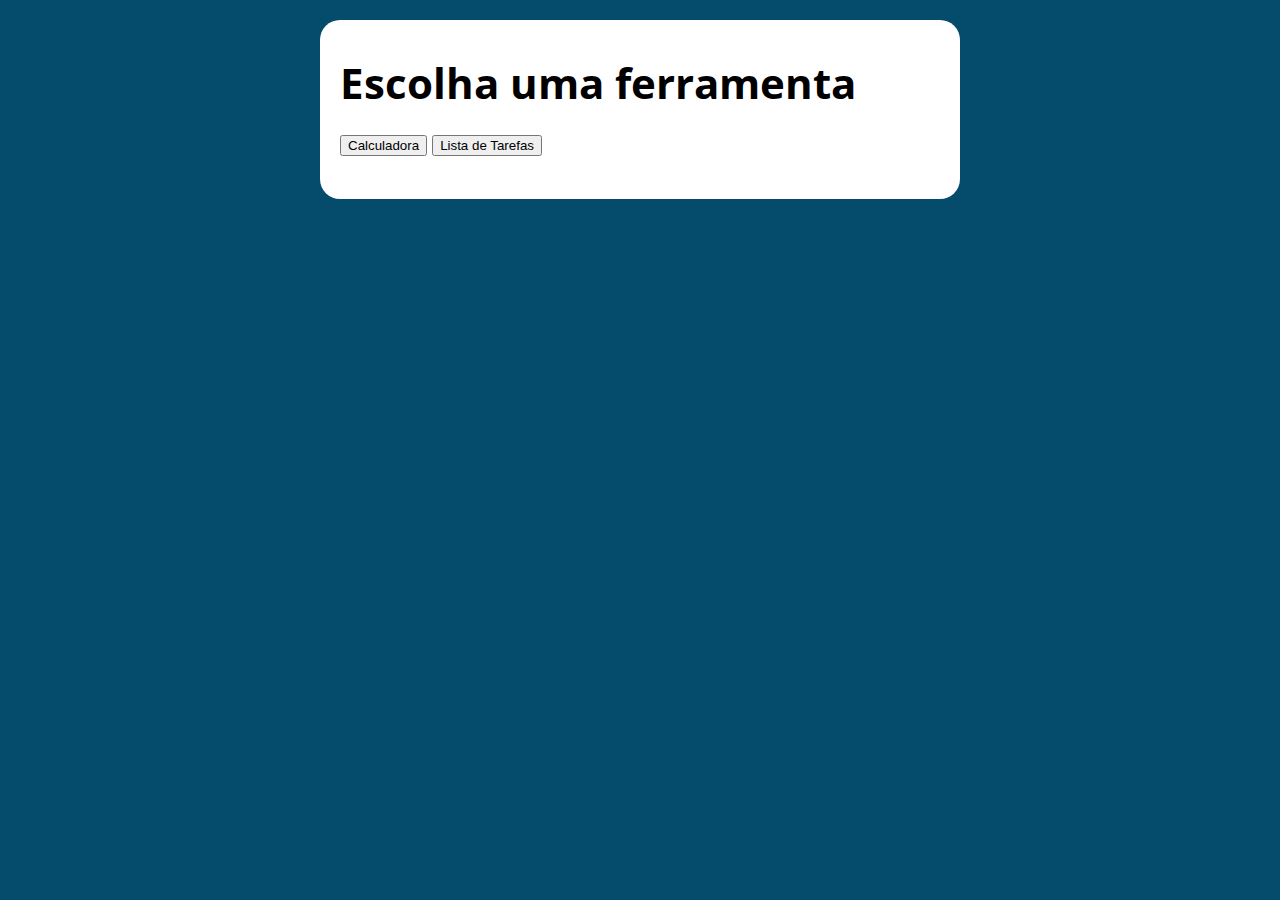
<file: assets/projetos/Calculadora e Lista de tarefas/index.html>
<!DOCTYPE html>
<html lang="pt-BR">

<head>
    <meta charset="UTF-8">
    <meta name="viewport" content="width=device-width, initial-scale=1.0">
    <title>Modelo</title>
    <link rel='stylesheet' href="css/style.css">
    </link:rel>
</head>

<body>
    <section class="container" id="container">
        <p>
        <h1 class="titulo" id='titulo'>Escolha uma ferramenta</h1>

        <abbr title="Criar uma calculadora ">
            <input type="button" value="Calculadora" id="calculator" class="calculator"></abbr>

        <abbr title="Criar uma lista de tarefas ">
            <input type="button" value="Lista de Tarefas" id="taskList" class="taskList"></abbr>
        
        <section class="Approach" id="Approach"></section></p>


    </section>

    <script id="scriptInicial"></script>

    <script>

        const script = document.getElementById('scriptInicial')


        document.addEventListener('click', function (e) {
            let elemento = e.target
            console.log(elemento)

             if (elemento.id === 'calculator') {
                script.removeAttribute('src')
                script.setAttribute('src','scriptCalculadora.js')                
                return
            }
             if (elemento.id === 'taskList') {
                script.setAttribute('src','scriptListaTarefas.js')
                script.id = 'fechar'
                return
            }
             if (elemento.id === 'fechar') {
                script.removeAttribute('src')
                script.id = 'scriptInicial'
                return
            }
        })


    </script>
</body>

</html>
</file>
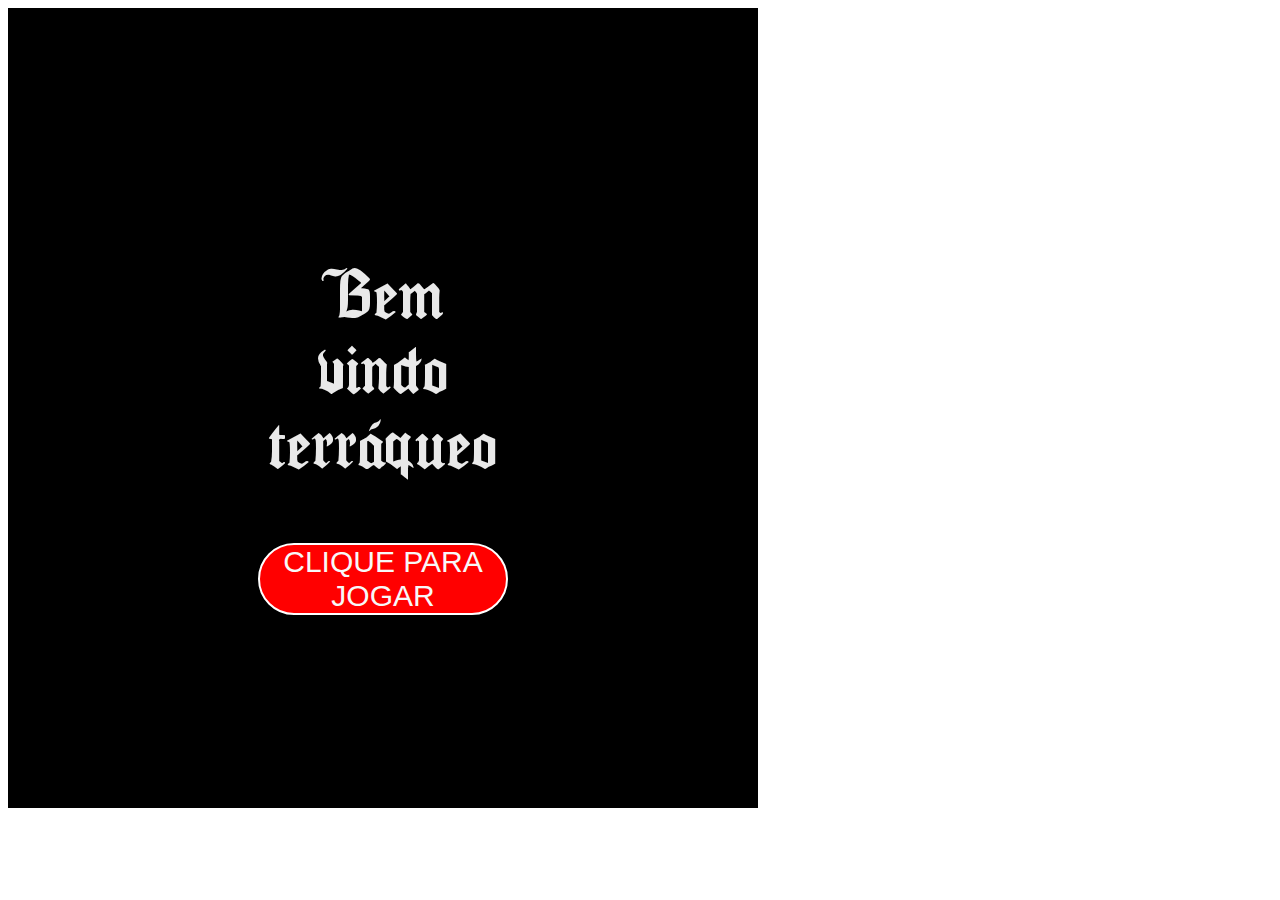
<file: assets/projetos/Joguinho na web/index.html>
<!DOCTYPE html>
<html lang="pt-Br">
<head>
    <meta charset="UTF-8">
    <meta name="viewport" content="width=device-width, initial-scale=1.0">
    <title>Joguinho</title>
    <link rel="stylesheet" href="index.css" type="text/css">

    </link>
</head>
<body>
    
    <div class='texto1'>Bem vindo terráqueo
        <p>
        <div class="menuStart"> CLIQUE PARA JOGAR </div></p>
    </div>
    
    

    <script src="index.js" class="botao" id="click">

    </script>


</body>
</html:
</file>
<file: assets/projetos/Calculadora e Lista de tarefas/css/style.css>
@import url('https://fonts.googleapis.com/css2?family=Open+Sans:ital,wght@0,300..800;1,300..800&display=swap');

:root{ /*criando uma variavel global e atribuindo o nome para manipular em css*/
    --primary-color: rgb(5, 75, 107); /*o nome precisa começar com -- para criar a variavel */
    --primary-color-dark:  rgb(3, 47, 66);

}

* {
    box-sizing: border-box; /* não sei oque fazem */
    outline: 0; /* esses dois comando */
    
}

body {
    margin:0; /*  margin e padding 0 para resetar a pagina qunado carregada*/
    padding: 0; /* margem e espaço entre uma coisa e outra */
    background: var(--primary-color); /*para invocar a variavel sempre usa var(nome da variavel)*/
    font-family: 'Open sans', sans-serif;
    font-size: 1.3em;
    line-height: 1.5em; /*tamanho da linha*/

}

.container { /*manipulando o centro do conteudo (a folha do conteudo)*/
    max-width: 640px;
    margin: 20px auto; /* distancia do topo e do rodape sobre conteudo*/
    background: #fff; /*fundo branco*/
    padding: 20px; /*distancia entre os conteúdos*/
    border-radius: 20px;
    
}


.liTarefa {
    font-size: 15px;
}

.botaoApagar {
    font-size: 10px;
}
</file>
<file: assets/projetos/Joguinho na web/index.css>
* {
    font-size: 60px;
    color: rgb(233, 233, 233);
}

@font-face {
    font-family: 'FonteGotica';
    src: url(Seagram\ tfb.ttf) format('truetype'); 
}

body {
    background-color: rgb(255, 255, 255);
    align-content: center;
    align-items: center;
    align-content: center;
}

.texto1 {
    align-content: center;
    height: 300px;
    width: 250px;
    background-color: rgb(0, 0, 0);
    text-align: center;
    padding: 250px;
    font-family: 'FonteGotica';
    align-items: center;
}

.texto2 {
    font-family: 'Franklin Gothic Medium', 'Arial Narrow', Arial, sans-serif;
    font-size: 20px;

}

.menuStart { 
    background-color: red;
    margin-left: auto;
    margin-right: auto;
    max-height: 150px;
    max-width: 300px;    
    color: rgb(248, 248, 248);
    font-family: 'Gill Sans', 'Gill Sans MT', Calibri, 'Trebuchet MS', sans-serif, Cochin, Georgia, Times, 'Times New Roman', serif, Times, serif;
    font-size: 30px;
    text-align: center;
    align-content: center;
    border-radius: 100px 100px 100px 100px;
    border: 2px solid white
}

.sombra1 {
    text-align: center;
    padding: 250px;
    font-family: 'FonteGotica';
    color: rgba(255, 255, 255, 0.742);
}
.sombra2 {
    text-align: center;
    padding: 250px;
    font-family: 'FonteGotica';
    color: rgba(255, 255, 255, 0.571);
}
.sombra3 {
    text-align: center;
    padding: 250px;
    font-family: 'FonteGotica';
    color: rgba(255, 255, 255, 0.35);
}
.sombra4 {
    text-align: center;
    padding: 250px;
    font-family: 'FonteGotica';
    color: rgba(255, 255, 255, 0.244)
}
.sombra5 {
    text-align: center;
    padding: 250px;
    font-family: 'FonteGotica';
    color: rgba(255, 255, 255, 0.109);
}
.sombra6 {
    text-align: center;
    padding: 250px;
    font-family: 'FonteGotica';
    color: rgba(255, 255, 255, 0);
}
</file>
